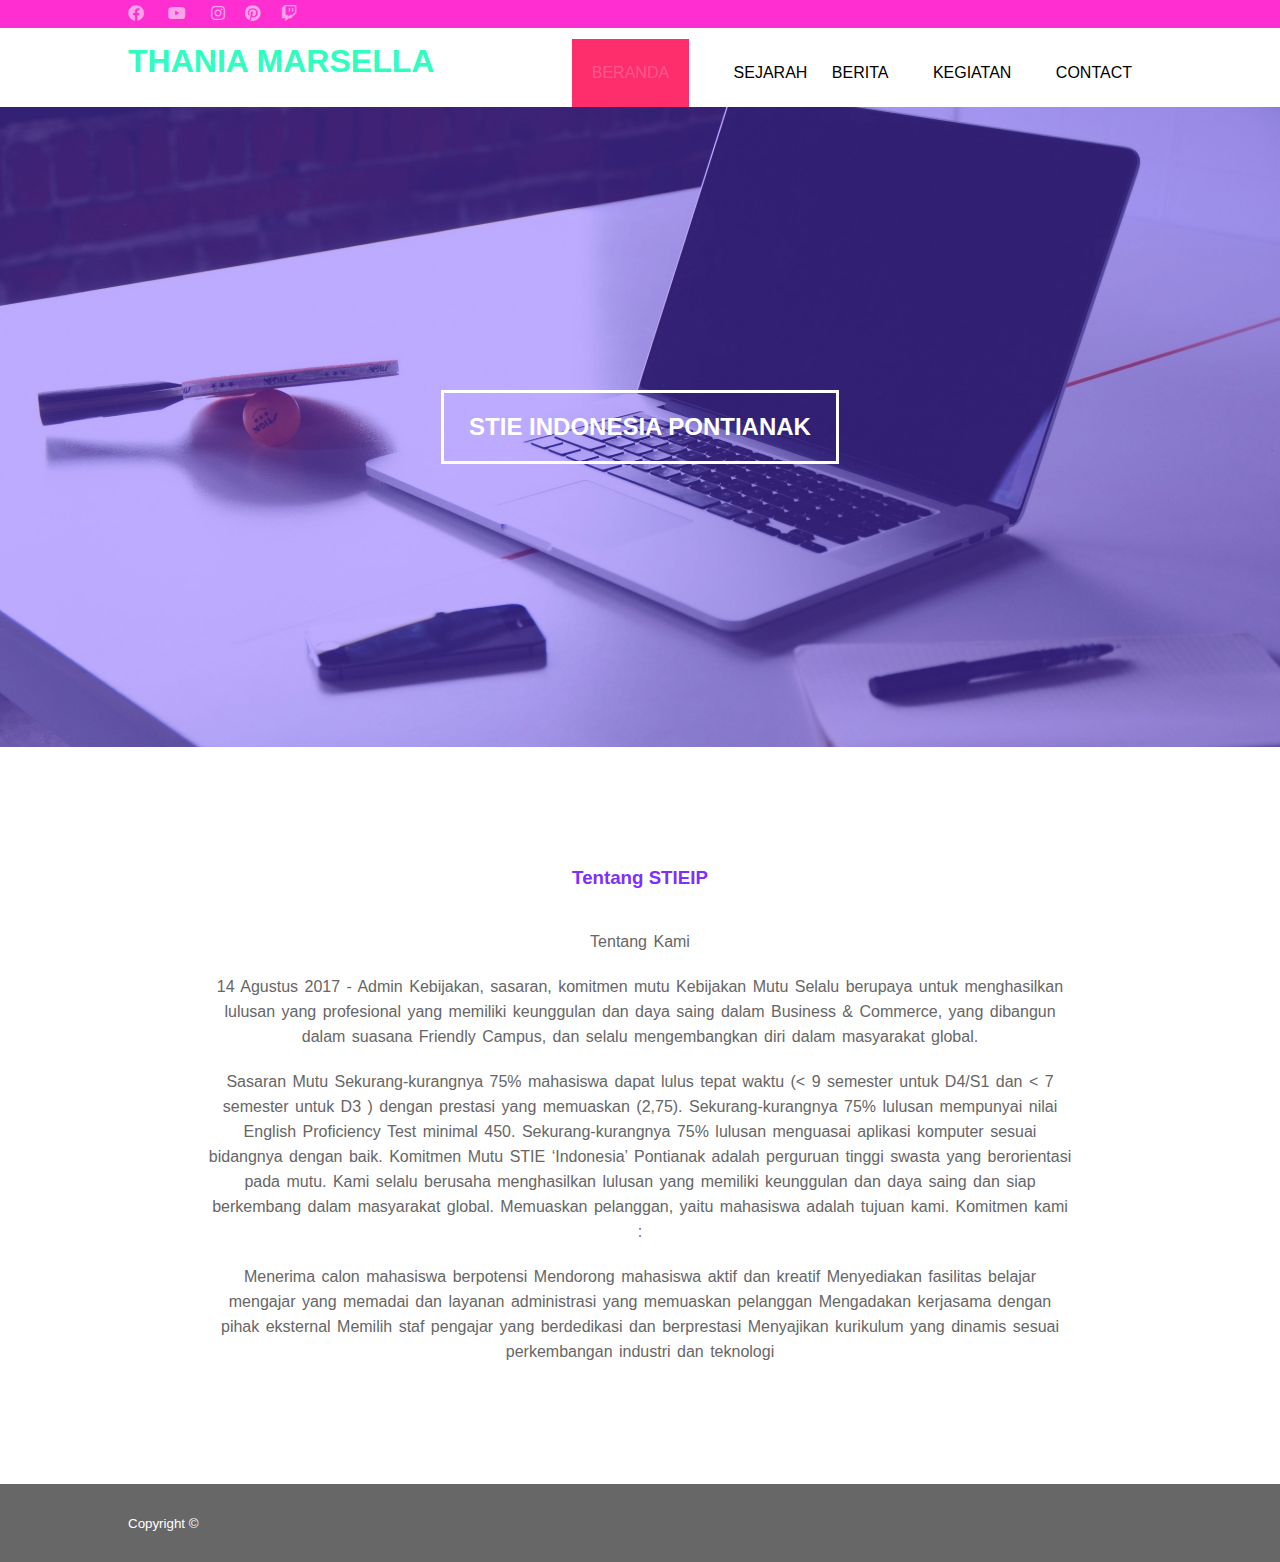
<file: index.html>
<!DOCTYPE html>
<html>
<head>
	<meta charset="utf-8">
	<meta name="viewport" content="width=device-width, initial-scale=1">
	<title>Company Profile</title>
	<link rel="stylesheet" type="text/css" href="style.css">
	<link rel="stylesheet" type="text/css" href="https://cdnjs.cloudflare.com/ajax/libs/font-awesome/5.15.2/css/all.min.css">
	<script src="https://code.jquery.com/jquery-3.6.0.min.js" integrity="sha256-/xUj+3OJU5yExlq6GSYGSHk7tPXikynS7ogEvDej/m4=" crossorigin="anonymous"></script>
</head>
<body>
	<!--loader-->
	<div class="bg-loader">
		<div class="loader"></div>
	</div>

	<!--header-->
	<div class="medsos">
		<div class="container">
			<ul>
				<li><a href="https://m.facebook.com/"><i class="fab fa-facebook"></i></a></li>
				<li><a href="https://www.youtube.com/channel/UC15VpzK4og3NLmCVZQOroFw"><i class="fab fa-youtube"></i></a></li>
				<li><a href="https://www.instagram.com/"><i class="fab fa-instagram"></i>
				<li><a href="https:https://id.pinterest.com/"><i class="fab fa-pinterest"></i>
				<li><a href="https:https://www.twitch.tv/"><i class="fab fa-twitch"></i>
			</ul>
		</div>
	</div>
	<header>
		<div class="container">
			<h1><a href="index.html">THANIA MARSELLA</a></h1>
			<ul>
				<li class="active"><a href="index.html">BERANDA</a></li>
				<li><a href="about.html"></a>SEJARAH</a></li>
				<li><a href="service.html">BERITA</a></li>
				<li><a href="contact.html">KEGIATAN</a></li>
				<li><a href="aboutus.html">CONTACT</a></li>
			</ul>
		</div>
	</header>

	<!--banner-->
	<section class="banner">
		<h2> STIE INDONESIA PONTIANAK</h2>
	</section>

	<!--about-->
	<section class="about">
		<div class="container">
			<h3>Tentang STIEIP</h3>
			<p>Tentang Kami
				</p>
			<p>14 Agustus 2017 - Admin
				Kebijakan, sasaran, komitmen mutu
				Kebijakan Mutu
				Selalu berupaya untuk menghasilkan lulusan yang profesional yang memiliki keunggulan dan daya saing dalam Business & Commerce, yang dibangun dalam suasana Friendly Campus, dan selalu mengembangkan diri dalam masyarakat global.</p>
        	<p>Sasaran Mutu
				Sekurang-kurangnya 75% mahasiswa dapat lulus tepat waktu (< 9 semester untuk D4/S1 dan < 7 semester untuk D3 ) dengan prestasi yang memuaskan (2,75).
				Sekurang-kurangnya 75% lulusan mempunyai nilai English Proficiency Test minimal 450.
				Sekurang-kurangnya 75% lulusan menguasai aplikasi komputer sesuai bidangnya dengan baik.
				Komitmen Mutu
				STIE ‘Indonesia’ Pontianak adalah perguruan tinggi swasta yang berorientasi pada mutu. Kami selalu berusaha menghasilkan lulusan yang memiliki keunggulan dan daya saing dan siap berkembang dalam masyarakat global. Memuaskan pelanggan, yaitu mahasiswa adalah tujuan kami. Komitmen kami :</p>
			<p>Menerima calon mahasiswa berpotensi
				Mendorong mahasiswa aktif dan kreatif
				Menyediakan fasilitas belajar mengajar yang memadai dan layanan administrasi yang memuaskan pelanggan
				Mengadakan kerjasama dengan pihak eksternal
				Memilih staf pengajar yang berdedikasi dan berprestasi
				Menyajikan kurikulum yang dinamis sesuai perkembangan industri dan teknologi</p>
			<p></p>
			<p></p>
		</div>
	</section>
	<!--footer-->
	<footer>
		<div class="container">
			<small>Copyright &copy; </small>
		</div>
	</footer>


	<script type="text/javascript">
		$(document).ready(function(){
			$(".bg-loader").hide();
		})
	</script>
</body>
</html>
</file>
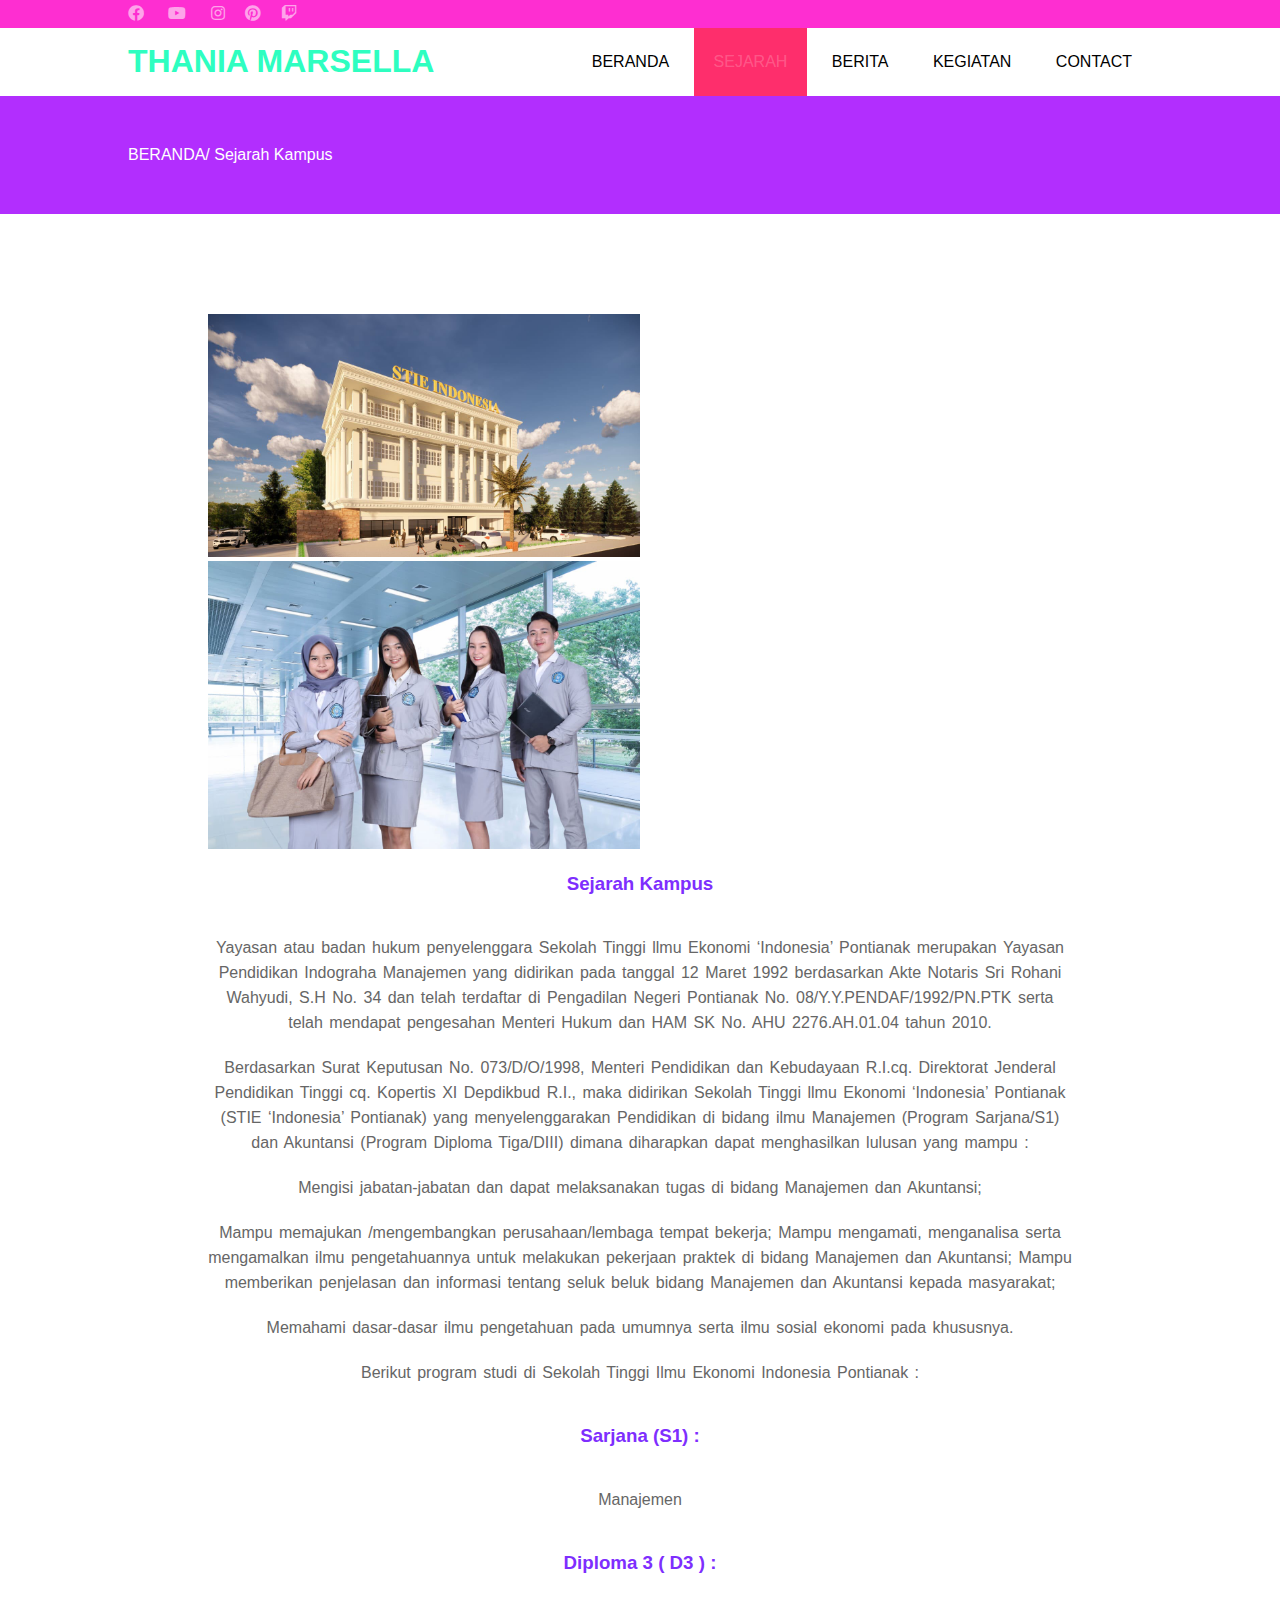
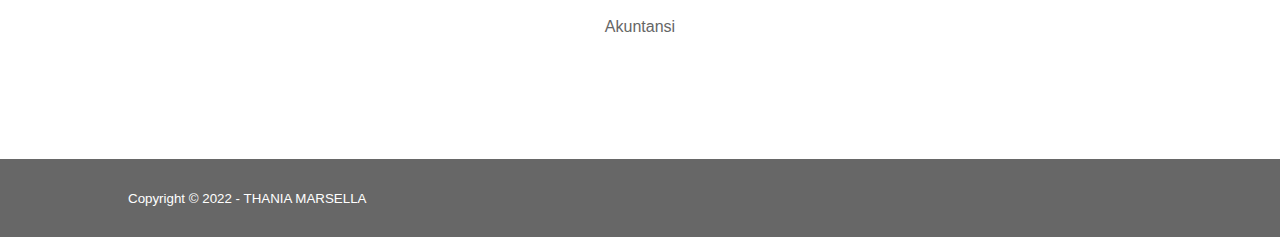
<file: about.html>
<!DOCTYPE html>
<html>
<head>
	<meta charset="utf-8">
	<meta name="viewport" content="width=device-width, initial-scale=1">
	<title>Company Profile</title>
	<link rel="stylesheet" type="text/css" href="style.css">
	<link rel="stylesheet" type="text/css" href="https://cdnjs.cloudflare.com/ajax/libs/font-awesome/5.15.2/css/all.min.css">
	<script src="https://code.jquery.com/jquery-3.6.0.min.js" integrity="sha256-/xUj+3OJU5yExlq6GSYGSHk7tPXikynS7ogEvDej/m4=" crossorigin="anonymous"></script>
</head>
<body>
	<!--loader-->
	<div class="bg-loader">
		<div class="loader"></div>
	</div>

	<!--header-->
	<div class="medsos">
		<div class="container">
			<ul>
				<li><a href="https://m.facebook.com/"><i class="fab fa-facebook"></i></a></li>
				<li><a href="https://www.youtube.com/channel/UC15VpzK4og3NLmCVZQOroFw"><i class="fab fa-youtube"></i></a></li>
				<li><a href="https://www.instagram.com/"><i class="fab fa-instagram"></i>
				<li><a href="https:https://id.pinterest.com/"><i class="fab fa-pinterest"></i>
				<li><a href="https:https://www.twitch.tv/"><i class="fab fa-twitch"></i>
			</ul>
		</div>
	</div>
	<header>
		<div class="container">
			<h1><a href="index.html">THANIA MARSELLA</a></h1>
			<ul>
				<li><a href="index.html">BERANDA</a></li>
				<li class="active"><a href="about.html">SEJARAH</a></li>
				<li><a href="service.html">BERITA</a></li>
				<li><a href="contact.html">KEGIATAN</a></li>
				<li><a href="aboutus.html">CONTACT</a></li>
			</ul>
		</div>
	</header>

	<!--label-->
	<section class="label">
		<div class="container">
			<p>BERANDA/ Sejarah Kampus</p>
		</div>
	</section>

	<!--about-->
	<section class="about">
		<div class="container">
			<img src="img/kampus.jpeg" width="50%">
			<img src="img/mahasiswa.jpeg" width="50%">
			<h3>Sejarah Kampus</h3>
			<p>Yayasan atau badan hukum penyelenggara Sekolah Tinggi llmu Ekonomi ‘Indonesia’ Pontianak merupakan Yayasan Pendidikan Indograha Manajemen yang didirikan pada tanggal 12 Maret 1992 berdasarkan Akte Notaris Sri Rohani Wahyudi, S.H No. 34 dan telah terdaftar di Pengadilan Negeri Pontianak No. 08/Y.Y.PENDAF/1992/PN.PTK serta telah mendapat pengesahan Menteri Hukum dan HAM SK No. AHU 2276.AH.01.04 tahun 2010. </p>
			<p>Berdasarkan Surat Keputusan No. 073/D/O/1998, Menteri Pendidikan dan Kebudayaan R.I.cq. Direktorat Jenderal Pendidikan Tinggi cq. Kopertis XI Depdikbud R.I., maka didirikan Sekolah Tinggi llmu Ekonomi ‘Indonesia’ Pontianak (STIE ‘Indonesia’ Pontianak) yang menyelenggarakan Pendidikan di bidang ilmu Manajemen (Program Sarjana/S1) dan Akuntansi (Program Diploma Tiga/DIII) dimana diharapkan dapat menghasilkan lulusan yang mampu :</p>
			<p>Mengisi jabatan-jabatan dan dapat melaksanakan tugas di bidang Manajemen dan Akuntansi;</p>
			<p>Mampu memajukan /mengembangkan perusahaan/lembaga tempat bekerja;
               Mampu mengamati, menganalisa serta mengamalkan ilmu pengetahuannya untuk melakukan pekerjaan praktek di bidang Manajemen dan Akuntansi;
			   Mampu memberikan penjelasan dan informasi tentang seluk beluk bidang Manajemen dan Akuntansi kepada masyarakat;</p>
			<p>Memahami dasar-dasar ilmu pengetahuan pada umumnya serta ilmu sosial ekonomi pada khususnya.</p>
			<p>Berikut program studi di Sekolah Tinggi Ilmu Ekonomi Indonesia Pontianak :</p>

			<h3>Sarjana (S1) :</h3>
			<p>Manajemen</p>
			<h3>Diploma 3 ( D3 ) :</h3>
			<p>Akuntansi</p>
		</div>
	</section>

	<!--footer-->
	<footer>
		<div class="container">
			<small>Copyright &copy; 2022 - THANIA MARSELLA</small>
		</div>
	</footer>


	<script type="text/javascript">
		$(document).ready(function(){
			$(".bg-loader").hide();
		})
	</script>
</body>
</html>
</file>
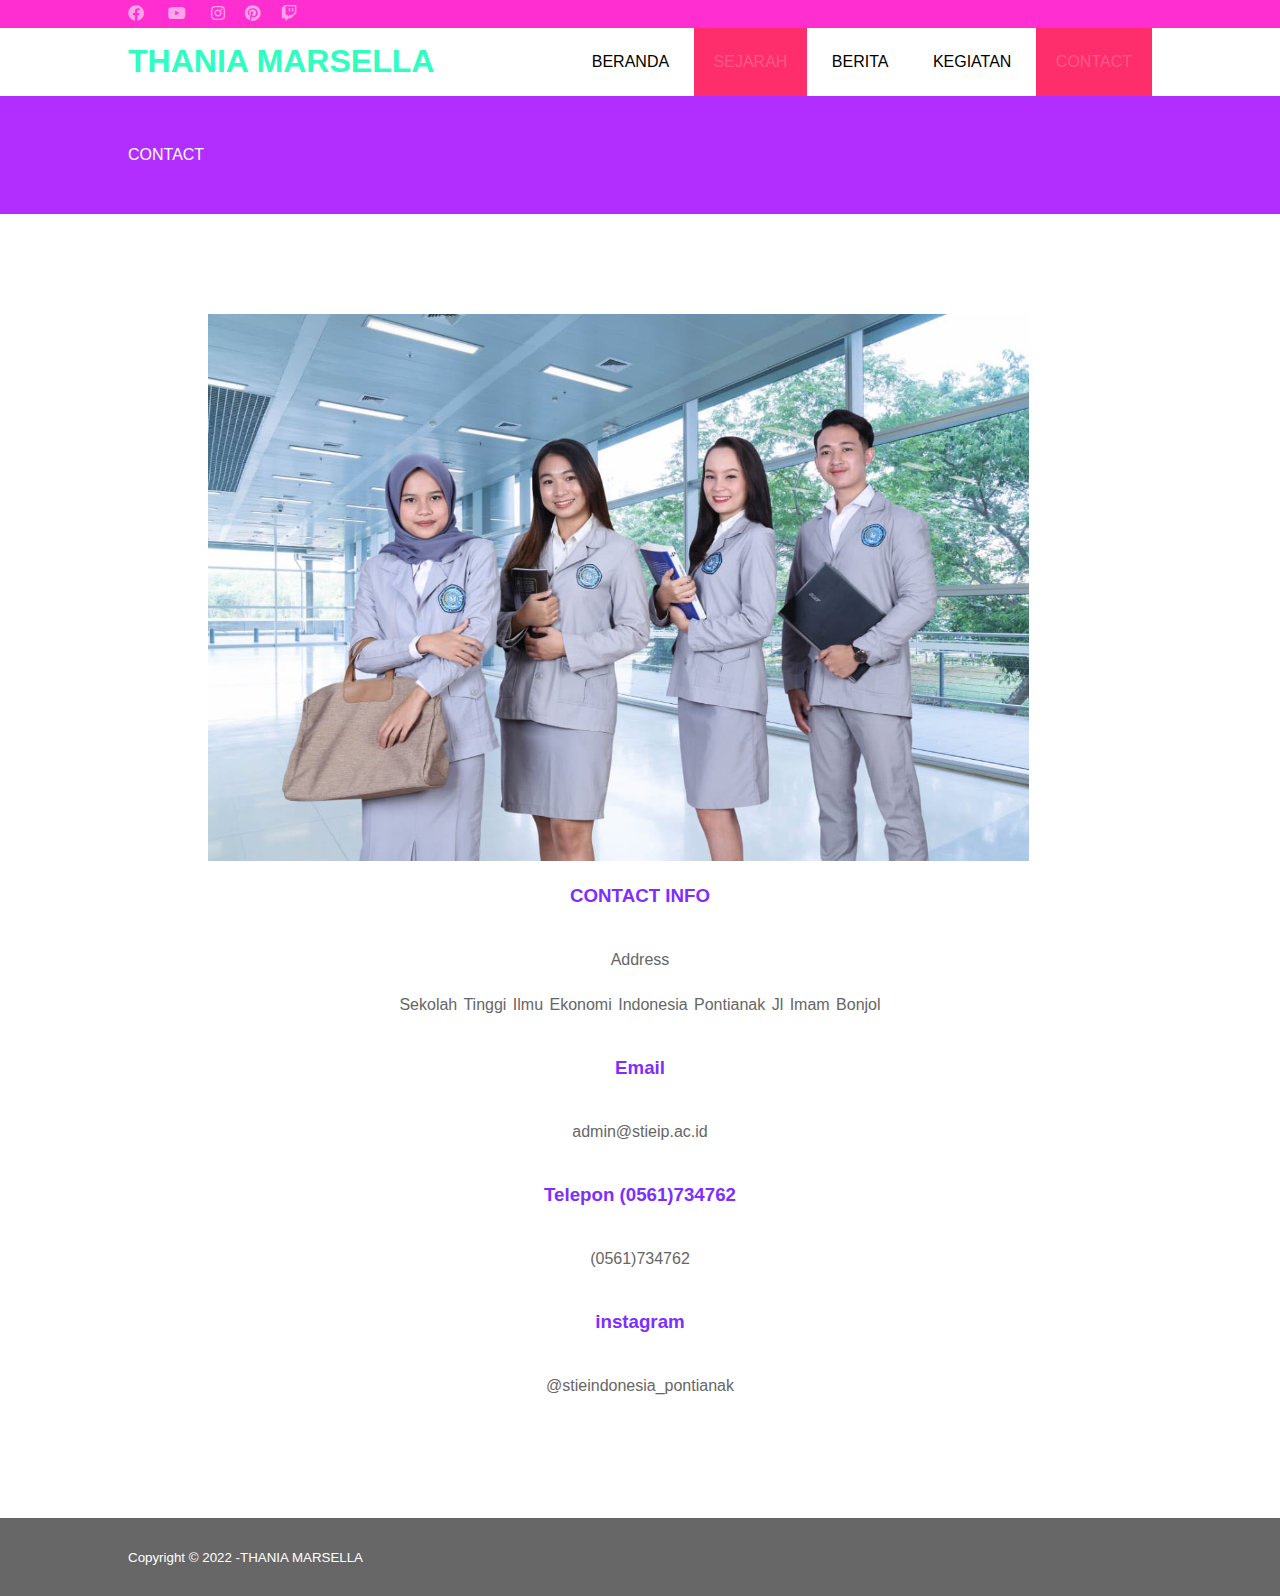
<file: aboutus.html>
<!DOCTYPE html>
<html>
<head>
	<meta charset="utf-8">
	<meta name="viewport" content="width=device-width, initial-scale=1">
	<title>Company Profile</title>
	<link rel="stylesheet" type="text/css" href="style.css">
	<link rel="stylesheet" type="text/css" href="https://cdnjs.cloudflare.com/ajax/libs/font-awesome/5.15.2/css/all.min.css">
	<script src="https://code.jquery.com/jquery-3.6.0.min.js" integrity="sha256-/xUj+3OJU5yExlq6GSYGSHk7tPXikynS7ogEvDej/m4=" crossorigin="anonymous"></script>
</head>
<body>
	<!--loader-->
	<div class="bg-loader">
		<div class="loader"></div>
	</div>

	<!--header-->
	<div class="medsos">
		<div class="container">
			<ul>
				<li><a href="https://m.facebook.com/"><i class="fab fa-facebook"></i></a></li>
				<li><a href="https://www.youtube.com/channel/UC15VpzK4og3NLmCVZQOroFw"><i class="fab fa-youtube"></i></a></li>
				<li><a href="https://www.instagram.com/"><i class="fab fa-instagram"></i>
				<li><a href="https:https://id.pinterest.com/"><i class="fab fa-pinterest"></i>
				<li><a href="https:https://www.twitch.tv/"><i class="fab fa-twitch"></i>
			</ul>
		</div>
	</div>
	<header>
		<div class="container">
			<h1><a href="index.html">THANIA MARSELLA</a></h1>
			<ul>
				<li><a href="index.html">BERANDA</a></li>
				<li class="active"><a href="about.html">SEJARAH</a></li>
				<li><a href="service.html">BERITA</a></li>
				<li><a href="contact.html">KEGIATAN</a></li>
				<li class="active"><a href="aboutus.html">CONTACT</a></li>
			</ul>
		</div>
	</header>

	<!--label-->
	<section class="label">
		<div class="container">
			<p>CONTACT </p>
		</div>
	</section>

	<!--about-->
	<section class="about">
		<div class="container">
			<img src="img/mahasiswa.jpeg" width="95%">
			<h3>CONTACT INFO</h3>
			<p>Address</p>
			<p>Sekolah Tinggi Ilmu Ekonomi Indonesia Pontianak Jl Imam Bonjol</p>
			<h3>Email</h3>
			<p>admin@stieip.ac.id </p>
			<h3>Telepon (0561)734762</h3>
			<p>(0561)734762</p>
			<h3>instagram</h3>
			<p>@stieindonesia_pontianak</p>

		</div>
	</section>

	<!--footer-->
	<footer>
		<div class="container">
			<small>Copyright &copy; 2022 -THANIA MARSELLA</small>
		</div>
	</footer>


	<script type="text/javascript">
		$(document).ready(function(){
			$(".bg-loader").hide();
		})
	</script>
</body>
</html>
</file>
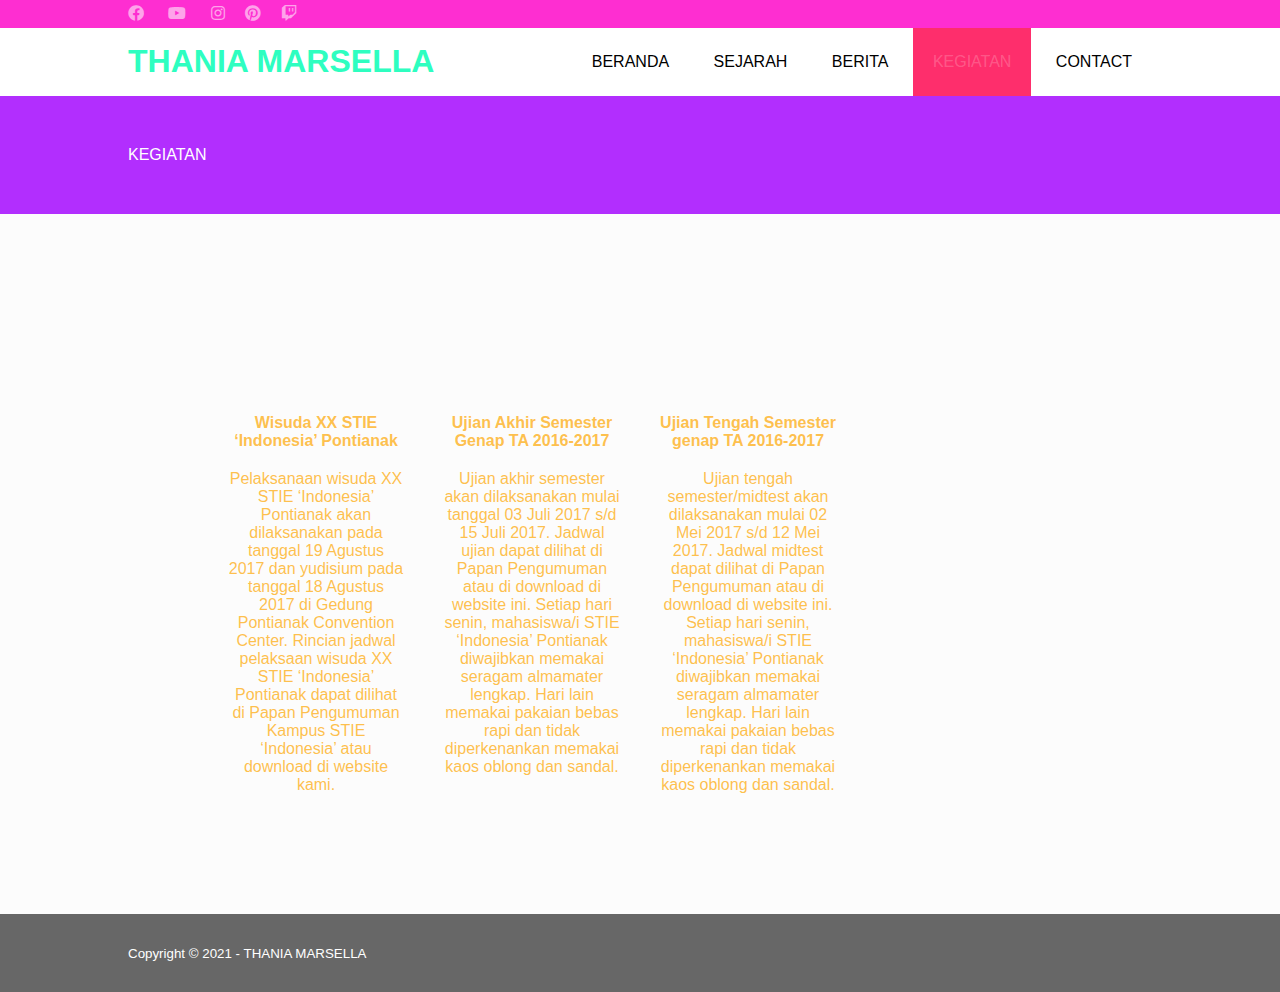
<file: CONTACT.html>
<!DOCTYPE html>
<html>
<head>
	<meta charset="utf-8">
	<meta name="viewport" content="width=device-width, initial-scale=1">
	<title>Company Profile</title>
	<link rel="stylesheet" type="text/css" href="style.css">
	<link rel="stylesheet" type="text/css" href="https://cdnjs.cloudflare.com/ajax/libs/font-awesome/5.15.2/css/all.min.css">
	<script src="https://code.jquery.com/jquery-3.6.0.min.js" integrity="sha256-/xUj+3OJU5yExlq6GSYGSHk7tPXikynS7ogEvDej/m4=" crossorigin="anonymous"></script>
</head>
<body>
	<!--loader-->
	<div class="bg-loader">
		<div class="loader"></div>
	</div>

	<!--header-->
	<div class="medsos">
		<div class="container">
			<ul>
				<li><a href="https://m.facebook.com/"><i class="fab fa-facebook"></i></a></li>
				<li><a href="https://www.youtube.com/channel/UC15VpzK4og3NLmCVZQOroFw"><i class="fab fa-youtube"></i></a></li>
				<li><a href="https://www.instagram.com/"><i class="fab fa-instagram"></i>
				<li><a href="https:https://id.pinterest.com/"><i class="fab fa-pinterest"></i>
				<li><a href="https:https://www.twitch.tv/"><i class="fab fa-twitch"></i>
			</ul>
		</div>
	</div>
	<header>
		<div class="container">
			<h1><a href="index.html">THANIA MARSELLA</a></h1>
			<ul>
				<li><a href="index.html">BERANDA</a></li>
				<li><a href="about.html">SEJARAH</a></li>
				<li><a href="service.html">BERITA</a></li>
				<li class="active"><a href="contact.html">KEGIATAN</a></li>
				<li><a href="aboutus.html">CONTACT</a></li>
			</ul>
		</div>
	</header>

		<!--label-->
	<section class="label">
		<div class="container">
			<p>KEGIATAN</p>
		</div>
	</section>

	<!--service-->
	<section class="service">
		<div class="container">
			<h3></h3>
			<div class="box">
				<div class="col-4">
					<h4>Wisuda XX STIE ‘Indonesia’ Pontianak</h4>
					<p>Pelaksanaan wisuda XX STIE ‘Indonesia’ Pontianak akan dilaksanakan pada tanggal 19 Agustus 2017 dan yudisium pada tanggal 18 Agustus 2017 di Gedung Pontianak Convention Center. Rincian jadwal pelaksaan wisuda XX STIE ‘Indonesia’ Pontianak dapat dilihat di Papan Pengumuman Kampus STIE ‘Indonesia’ atau download di website kami.</p>
				</div>
				<div class="col-4">
					<h4>Ujian Akhir Semester Genap TA 2016-2017</h4>
					<p>Ujian akhir semester akan dilaksanakan mulai tanggal 03 Juli 2017 s/d 15 Juli 2017. Jadwal ujian dapat dilihat di Papan Pengumuman atau di download di website ini. Setiap hari senin, mahasiswa/i STIE ‘Indonesia’ Pontianak diwajibkan memakai seragam almamater lengkap. Hari lain memakai pakaian bebas rapi dan tidak diperkenankan memakai kaos oblong dan sandal.</p>
				</div>
				<div class="col-4">
					<h4>Ujian Tengah Semester genap TA 2016-2017</h4>
					<p>Ujian tengah semester/midtest akan dilaksanakan mulai 02 Mei 2017 s/d 12 Mei 2017. Jadwal midtest dapat dilihat di Papan Pengumuman atau di download di website ini. Setiap hari senin, mahasiswa/i STIE ‘Indonesia’ Pontianak diwajibkan memakai seragam almamater lengkap. Hari lain memakai pakaian bebas rapi dan tidak diperkenankan memakai kaos oblong dan sandal.</p>
				</div>
				<div class="col-4">
					<h4></h4>
					<p></p>
				</div>
	</section>

	<!--footer-->
	<footer>
		<div class="container">
			<small>Copyright &copy; 2021 -  THANIA MARSELLA</small>
		</div>
	</footer>


	<script type="text/javascript">
		$(document).ready(function(){
			$(".bg-loader").hide();
		})
	</script>
</body>
</html>
</file>
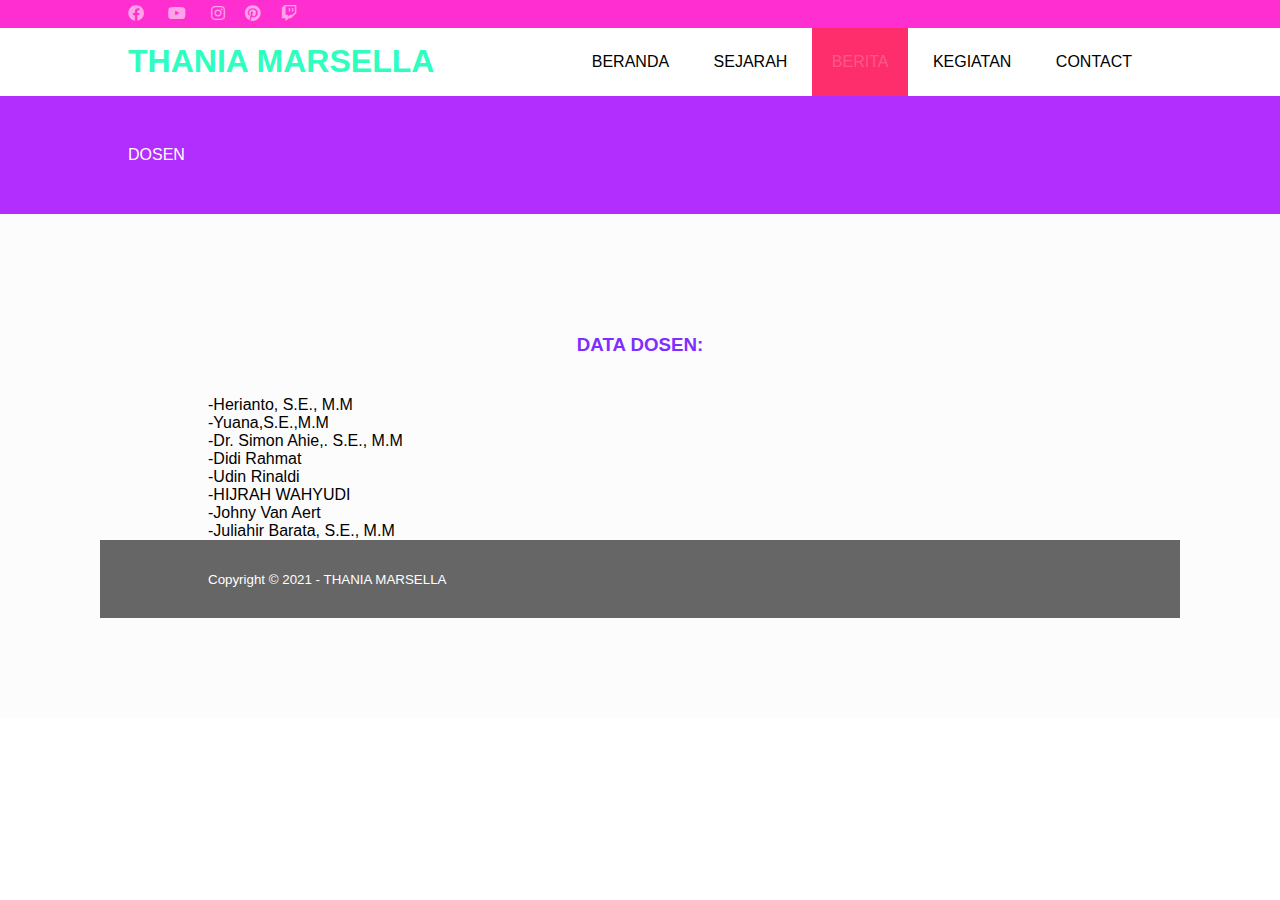
<file: service.html>
<!DOCTYPE html>
<html>
<head>
	<meta charset="utf-8">
	<meta name="viewport" content="width=device-width, initial-scale=1">
	<title>Company Profile</title>
	<link rel="stylesheet" type="text/css" href="style.css">
	<link rel="stylesheet" type="text/css" href="https://cdnjs.cloudflare.com/ajax/libs/font-awesome/5.15.2/css/all.min.css">
	<script src="https://code.jquery.com/jquery-3.6.0.min.js" integrity="sha256-/xUj+3OJU5yExlq6GSYGSHk7tPXikynS7ogEvDej/m4=" crossorigin="anonymous"></script>
</head>
<body>
	<!--loader-->
	<div class="bg-loader">
		<div class="loader"></div>
	</div>

	<!--header-->
	<div class="medsos">
		<div class="container">
			<ul>
				<li><a href="https://m.facebook.com/"><i class="fab fa-facebook"></i></a></li>
				<li><a href="https://www.youtube.com/channel/UC15VpzK4og3NLmCVZQOroFw"><i class="fab fa-youtube"></i></a></li>
				<li><a href="https://www.instagram.com/"><i class="fab fa-instagram"></i>
				<li><a href="https:https://id.pinterest.com/"><i class="fab fa-pinterest"></i>
				<li><a href="https:https://www.twitch.tv/"><i class="fab fa-twitch"></i>
			</ul>
		</div>
	</div>
	<header>
		<div class="container">
			<h1><a href="index.html">THANIA MARSELLA</a></h1>
			<ul>
				<li><a href="index.html">BERANDA</a></li>
				<li><a href="about.html">SEJARAH</a></li>
				<li class="active"><a href="service.html">BERITA</a></li>
				<li><a href="contact.html">KEGIATAN</a></li>
				<li><a href="aboutus.html">CONTACT</a></li>
			</ul>
		</div>
	</header>

		<!--label-->
	<section class="label">
		<div class="container">
			<p>DOSEN</p>
		</div>
	</section>

	<!--service-->
	<section class="service">
		<div class="container">
		
			<h3>DATA DOSEN:</h3>
			<p>-Herianto, S.E., M.M</p>
		
			<p>-Yuana,S.E.,M.M</p>
			<p>-Dr. Simon Ahie,. S.E., M.M</p>
			<p>-Didi Rahmat</p>
			<p>-Udin Rinaldi</p>
		
			<p>-HIJRAH WAHYUDI</p>
			<p>-Johny Van Aert</p>
			<p>-Juliahir Barata, S.E., M.M</p>
			</div>
	<!--footer-->
	<footer>
		<div class="container">
			<small>Copyright &copy; 2021 - THANIA MARSELLA</small>
		</div>
	</footer>

	<script type="text/javascript">
		$(document).ready(function(){
			$(".bg-loader").hide();
		})
	</script>
</body>
</html>
</file>
<file: style.css>
* {
	padding:0;
	margin:0;
	font-family: sans-serif;
}
a {
	color: inherit;
	text-decoration: none;
}
.medsos {
	padding: 5px 0;
	background-color: #fe2ed1;
}
.medsos ul li {
	display: inline-block;
	color: rgba(255, 255, 255, 0.562);
	margin-right: 20px;
}
.container {
	width: 80%;
	margin: 0 auto;
}
.container:after {
	content: '';
	display: block;
	clear: both;
}
header h1 {
	float: left;
	padding: 15px 0px;
	color: #2efec0;
}
header ul {
	float: right; 
}
header ul li {
	display: inline-block;
}
header ul li a {
	padding: 25px 20px;
	display: inline-block;
}
header ul li a:hover {
	background-color: #2efed1;
	color: rgba(255, 255, 255, 0.377);
}
.active {
	background-color: #fe2e6c;
	color: rgba(255, 255, 255, 0.212);
}
.banner {
	height: 60vh;
	background-image: url(img/laptop5.jpg);
	background-size: cover;
	position: relative;
	display: flex;
	justify-content: center;
	align-items: center;
}
.banner:after {
	content: '';
	display: block;
	position: absolute;
	top: 0;
	left: 0;
	right: 0;
	bottom: 0;
	background-color: rgba(91, 46, 254, 0.4);
}
.banner h2 {
	color: rgb(255, 255, 255);
	z-index: 1;
	padding: 20px 25px;
	border: 3px solid rgb(255, 255, 255);
}
section {
	padding: 50px 0;
}
section h3{
	text-align: center;
	padding: 20px 0;
	color: #7e2efe;
	margin-bottom: 20px;
}
.about,
.service {
	padding: 100px;
}
.about p {
	color: #666;
	word-spacing: 2px;
	line-height: 25px;
	margin-bottom: 20px;
	text-align: center;
}
.service {
	background-color: #f9f9f985;
}
.box {
	color: #feb52eda;
}
.box:after {
	content: '';
	display: block;
	clear: both;
}
.box .col-4 {
	width: 25%;
	padding: 20px;
	box-sizing: border-box;
	text-align: center;
	float: left;
}
.icon {
	width: 70px;
	height: 70px;
	border: 1px solid;
	border-radius: 50%;
	text-align: justify;
	line-height: 70px;
	font-size: 20px;
	margin: 0 auto;
}
.box .col-4 h4 {
	margin: 20px 0;
}
footer {
	padding: 30px 0;
	background-color: rgba(51, 51, 51, 0.747);
	color: #fff;
	text-align: justify;
}
.bg-loader {
	background-color: rgba(238, 238, 238, 0.774);
	position: fixed;
	top: 0;
	left: 0;
	right: 0;
	bottom: 0;
	z-index: 9999;
	display: flex;
	justify-content: center;
	align-items: center;
}
.bg-loader .loader {
	width: 100px;
	height: 100px;
	border: 1px solid rgb(255, 255, 255);
	border-radius: 50%;
	border-top-color: #fe2e38;
	border-right-color: #b22efe;
	border bottom color: #2e9afe;
	animation: puterin.20s linear infinite
}
.label {
	background-color:#b22efe;
	color: rgb(255, 255, 255); 
}
@keyframes puterin {
	100% {
		transform: rotate(360deg);
	}
}
@media screen and (max-width: 768px){
	.container {
		width: 90%
	}
	header h1 {
		text-align: justify;
		float: none;
	}
	header ul {
		text-align: justify;
		float: none;
	}
	.box .col-4 {
		width: 100%;
		float: none;
		margin-bottom: 20px;
	}

}
</file>
